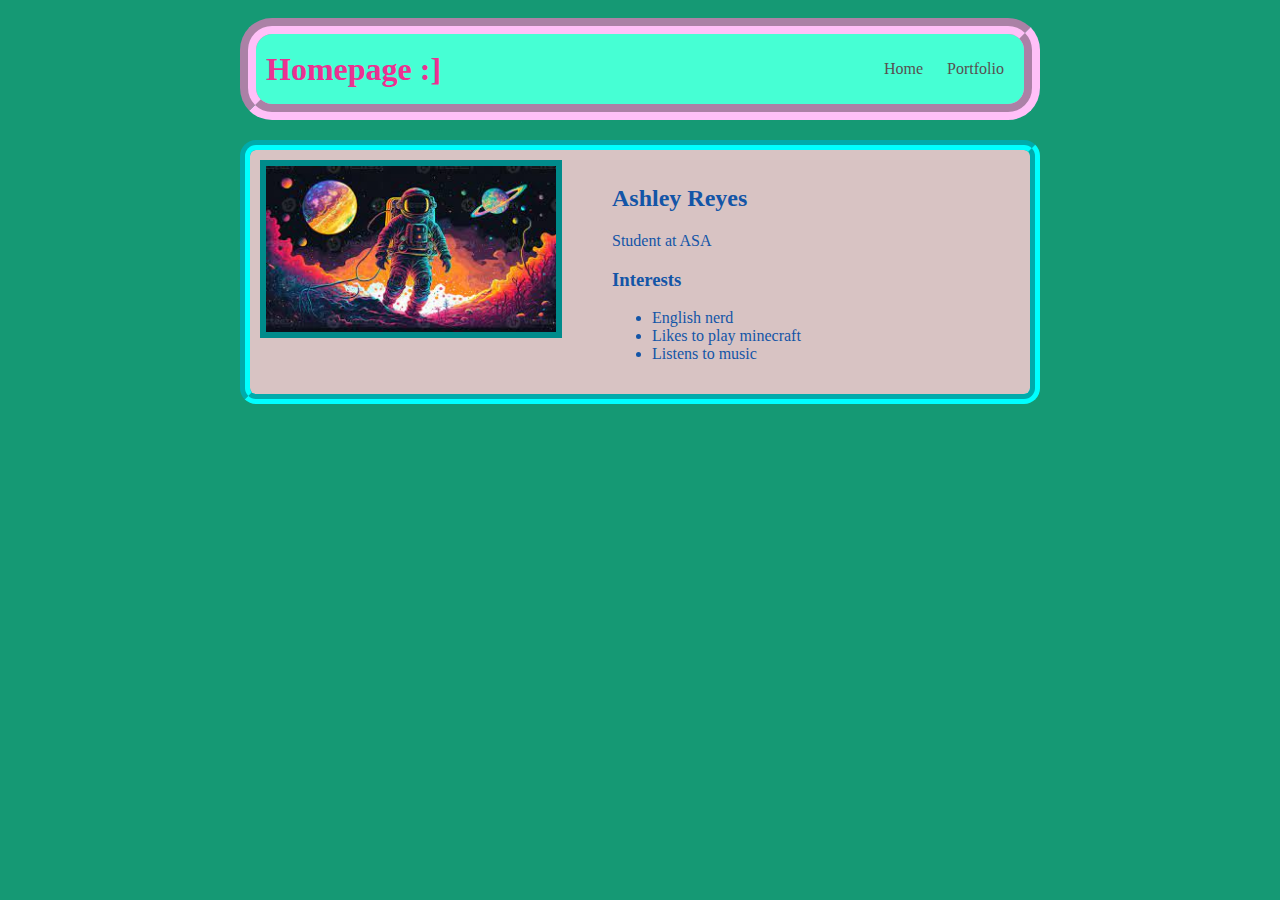
<file: index.html>
<!DOCTYPE HTML> 
<html>
    <head>
<title>Ash</title>
    <link rel="stylesheet" href="style.css">
    </head>
    
<body>
    <!-- All content goes here -->
   <div id="all-contents">
      <nav>
        <h1>Homepage :]</h1>
        <ul id="nav-ul">
          <li class="nav-li">
            <a href="index.html"> Home </a>
          </li>
          <li class="nav-li">
            <a href="portfolio.html"> Portfolio </a>
          </li>
        </ul>
     </nav>
        
        <main>
            <!-- Sidebar section -->
            <div class="sidebar">
            <img class="sidebar-img" src="[data-uri]">
    </div> 
           
            <!-- Content section -->
           <div class="content">
             <h2>Ashley Reyes</h2>
                <p>Student at ASA</p>
              <!-- Interests section -->
              <div id="interests">
                 <h3>Interests</h3>
                   <ul>
                     <li>English nerd</li>
                     <li>Likes to play minecraft</li>
                     <li>Listens to music</li>
                   </ul>
               </div>
            </div>
        </main>
    </div>
</body>
</html>
</file>
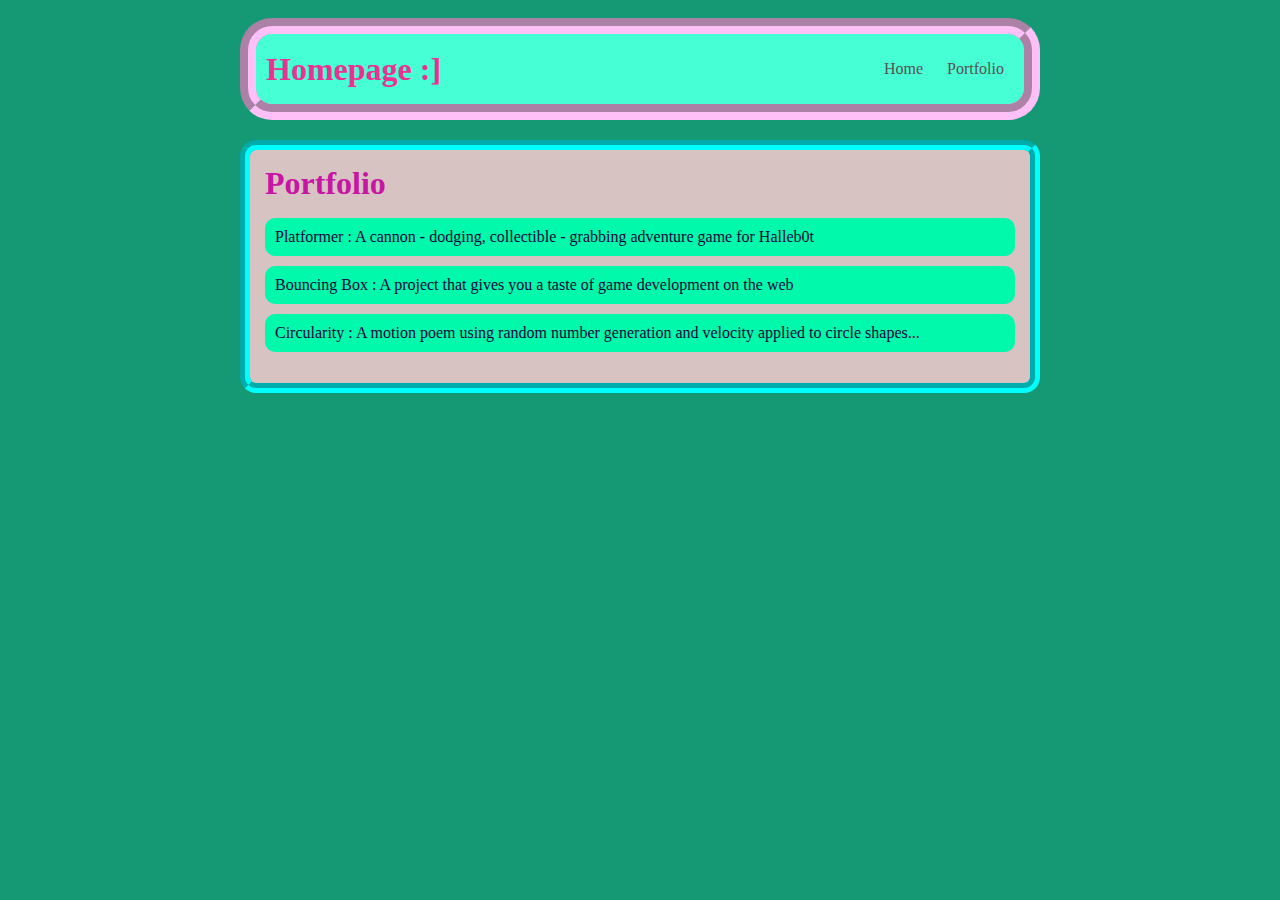
<file: portfolio.html>
<!DOCTYPE HTML>
<html>
    <head>
       <title>Ash</title>
       <link rel="stylesheet" href="style.css">
      </head>
    <body>
     <div id="all-contents">
        <nav>
           <h1>Homepage :]</h1>
           <ul id="nav-ul">
               <li class="nav-li">
               <a href="index.html"> Home </a>
             </li>
             <li class="nav-li">
               <a href="portfolio.html"> Portfolio </a>
              </li>
           </ul>
        </nav>
            <!-- Nav stuff here -->
        <main>
            <div class="content">
              <h1>Portfolio</h1>
              <ul id="portfolio">
                  <li><a href="projects/platformer/">Platformer : A cannon - dodging, collectible - grabbing adventure game for Halleb0t</a></li>
                  <li><a href="projects/bouncing-box/">Bouncing Box : A project that gives you a taste of game development on the web </a></li>
                  <li><a href="projects/circularity/">Circularity : A motion poem using random number generation and velocity applied to circle shapes...</a></li>
              </ul>
        </main>
      </div>
  </body>
</html>
</file>
<file: style.css>
body {
    background: rgb(21, 153, 116);
    color: rgb(19, 85, 167);
    padding: 10px;
    font-family:cursive;
}
#all-contents {
  max-width: 800px;
    margin: auto;
}

/* navigation menu */
nav {
    background: rgb(70, 255, 212);
   margin: 0 auto;
   margin-bottom: 20px;
   display: flex;
    padding: 10px;
   border-style:double;
   border:groove 1em rgb(255, 192, 248);
   border-radius: 2em;
}
h1 {
    display: flex;
    align-items: center;
    color: rgb(235, 49, 145);
    flex: 1;
    margin: 0;
}
#nav-ul {
    list-style-image: none;
}
.nav-li {
    display: inline-block;
    padding: 0 10px;
}
a {
    text-decoration: none;
    color: #585050;
}

/* main container area beneath menu */
main {
    background: rgb(216, 195, 195);
    display: flex;
    border-style: solid;
    border-width: 5px 5px;
    border-radius: 1em;
    border:groove 10px cyan; 
}
.sidebar {
    margin-right: 25px;
    padding: 10px;
}
.sidebar-img {
    width: 290px;
   border-style: solid; 
   border-width: 6px;
   border-color: darkcyan;
}
.content {
    flex: 1;
    padding: 15px;
}
         /* portfolio styles */
         .content h1 {
            color: rgb(199, 21, 164);
        }

        #portfolio {
            list-style-type: none;
            padding-left: 0;
        }

        #portfolio li {
            background: rgb(0, 249, 170);
            padding: 10px;
            border-radius: 10px;
            margin-bottom: 10px;
        }

        #portfolio li:hover {
            background: #4f0485;
        }

        #portfolio a {
            text-decoration: none;
            color: #0c013a;
        }
                    /* responsive web design */
                    @media screen and (min-width: 120px) and (max-width: 1080px) {
                        main {
                          height: 20ch;
                          zoom: 1.5;
                          display: grid;
                        }
          
                        h1 {
                          font-size: 44px;
                        }
          
                        h2 {
                          font-size: 42px;
                        }
          
                        h3 {
                          font-size: 36px;
                        }
          
                        #all-contents {
                          height: 100ch;
                          margin: none;
                        }
          
                        a {
                          font-size: 20px;
                        }
          
                        .sidebar {
                          margin-right: 0px;
                          justify-content: center;
                          align-items: center;
                        }
          
                        .sidebar-img {
                          width: 100%;
                        }
          
                        p,
                        li {
                          font-size: 10px;
                        }
          
                        .content {
                          align-content: center;
                          justify-content: center;
                        }
                    }
</file>
